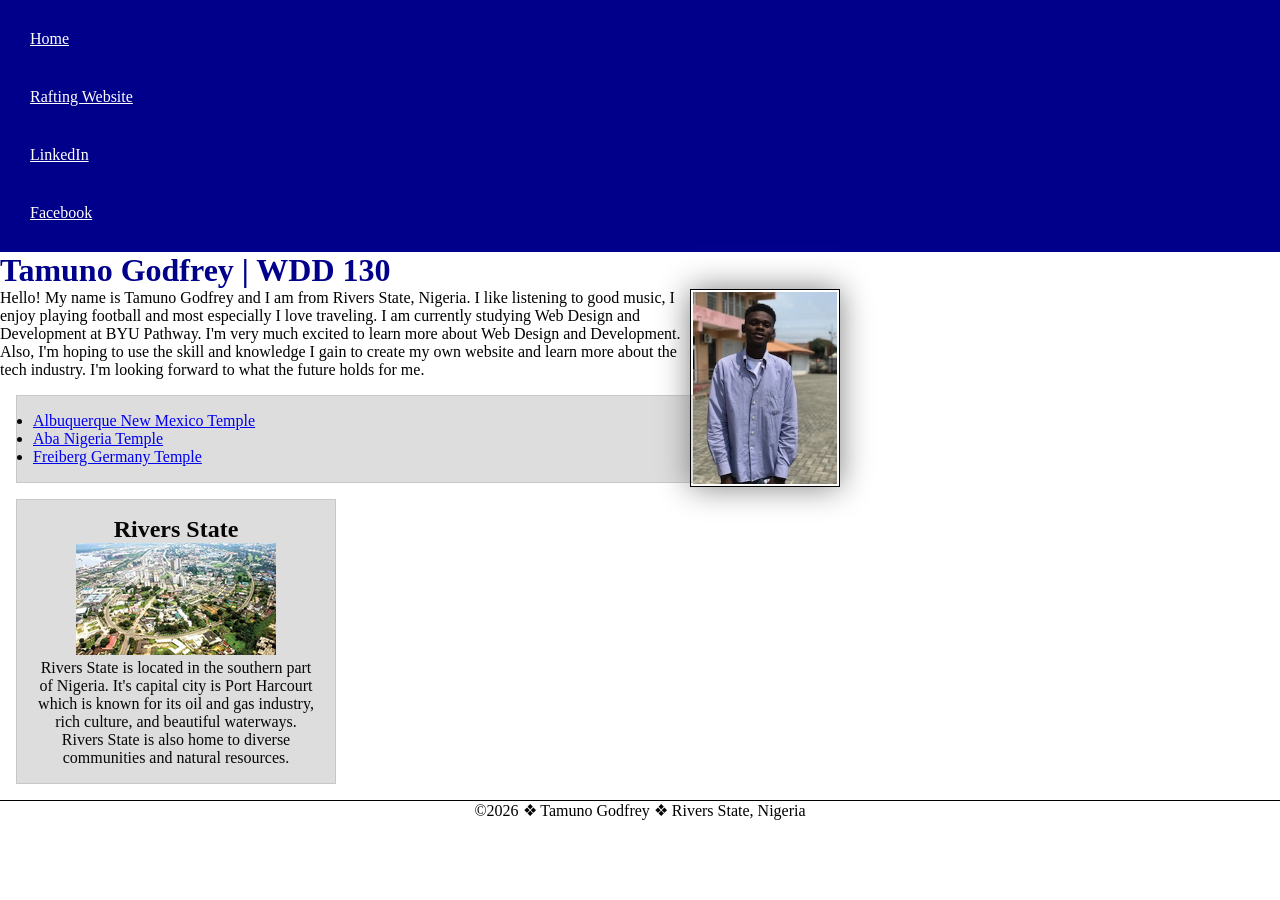
<file: index.html>
<!DOCTYPE html>
<html lang="en-US">

<head>
    <meta charset="UTF-8">
    <meta name="viewport" content="width=device-width, initial-scale=1.0">
    <title>Tamuno Godfrey | WDD 130</title>
    <meta name="description" content="This is the personal home page of Tamuno Godfrey, 
    I'm a BYU-Pathway student from Rivers State, Nigeria. I'm currently studying web design and development.">

    <meta name="author" content="Tamuno Godfrey">
    <link rel="stylesheet" href="styles/styles.css">
</head>

<body>
    <header>
        <nav>
            <a href="#">Home</a>
            <a href="wwr/">Rafting Website</a>
            <a href="https://www.linkedin.com/in/tamuno-godfrey/" target="_blank" rel="noopener">LinkedIn</a>
            <a href="https://www.facebook.com/" target="_blank" rel="noopener">Facebook</a>
        </nav>
    </header>

    <main>
        <h1>Tamuno Godfrey | WDD 130</h1>

        <img src="images/profile.webp" alt="Hello, my name is Tamuno and this is my profile picture" width="200">

        <p>Hello! My name is Tamuno Godfrey and I am from Rivers State, Nigeria.
            I like listening to good music, I enjoy playing football and most
            especially I love traveling. I am currently studying Web Design and
            Development at BYU Pathway. I'm very much excited to learn more about
            Web Design and Development. Also, I'm hoping to use the skill and knowledge
            I gain to create my own website and learn more about the tech industry.
            I'm looking forward to what the future holds for me.
        </p>

        <ul class="box">
            <li><a href="https://www.churchofchrist.org/temples/details/albuquerque-new-mexico-temple" target="_blank" rel="noopener">Albuquerque New Mexico Temple</a></li>
            <li><a href="https://www.churchofchrist.org/temples/details/aba-nigeria-temple" target="_blank" rel="noopener">Aba Nigeria Temple</a></li>
            <li><a href="https://www.churchofchrist.org/temples/details/freiberg-germany-temple" target="_blank" rel="noopener">Freiberg Germany Temple</a></li>
        </ul>
    </main>

    <aside class="box">
        <h2> Rivers State</h2>

        <img src="images/rivers-state.jpg" alt="This is Rivers State, Nigeria">

        <p>Rivers State is located in the southern part of Nigeria.
            It's capital city is Port Harcourt which is known for its oil and gas industry,
            rich culture, and beautiful waterways. Rivers State is also home to diverse communities
            and natural resources.
        </p>

    </aside>

    <footer>
        <p>&copy;2026 &#10070; Tamuno Godfrey &#10070; Rivers State, Nigeria</p>
    </footer>

</body>

</html>
</file>
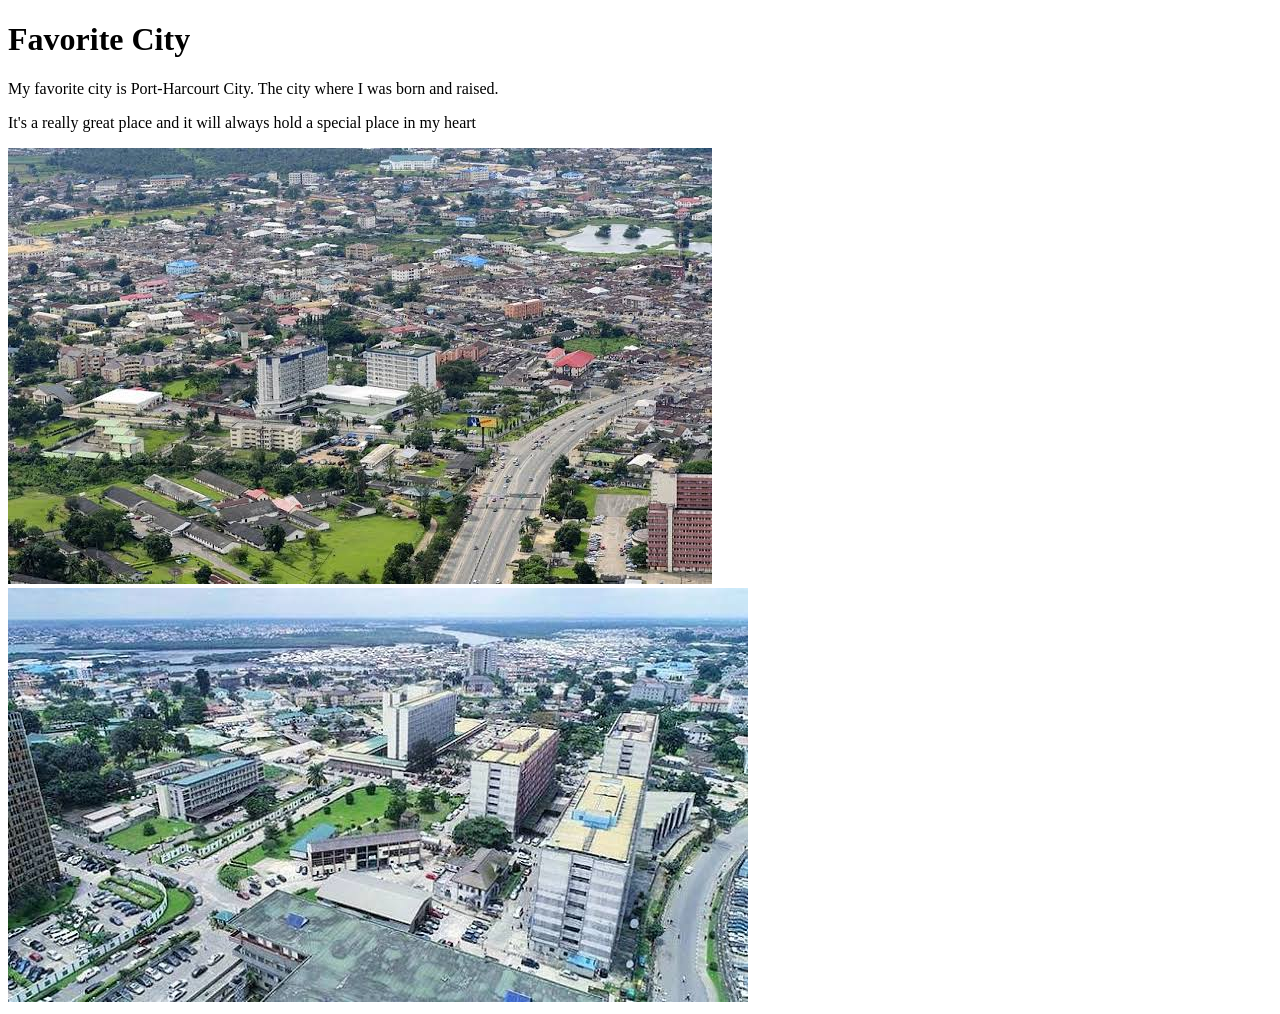
<file: week01/favorite.city.html>
<!DOCTYPE html>

<html lang="en-Us">

<head>
    <meta charset="utf-8">
    <meta name="viewport" content="width=device-width" , initial-scale="1">

    <title>My Favorite City</title>
</head>

<body>
    <h1>Favorite City</h1>
    <p>My favorite city is Port-Harcourt City. The city where I was born and raised.</p>
    <p>It's a really great place and it will always hold a special place in my heart</p>

    <img src="images/ph-city-aerial-view-aba-road.jpeg" alt="Aba Road" width="704" height="436">
    <img src="images/ph-city-aerial-view-waterside.jpeg" alt="Waterside" width="740" height="414">

</body>
</file>
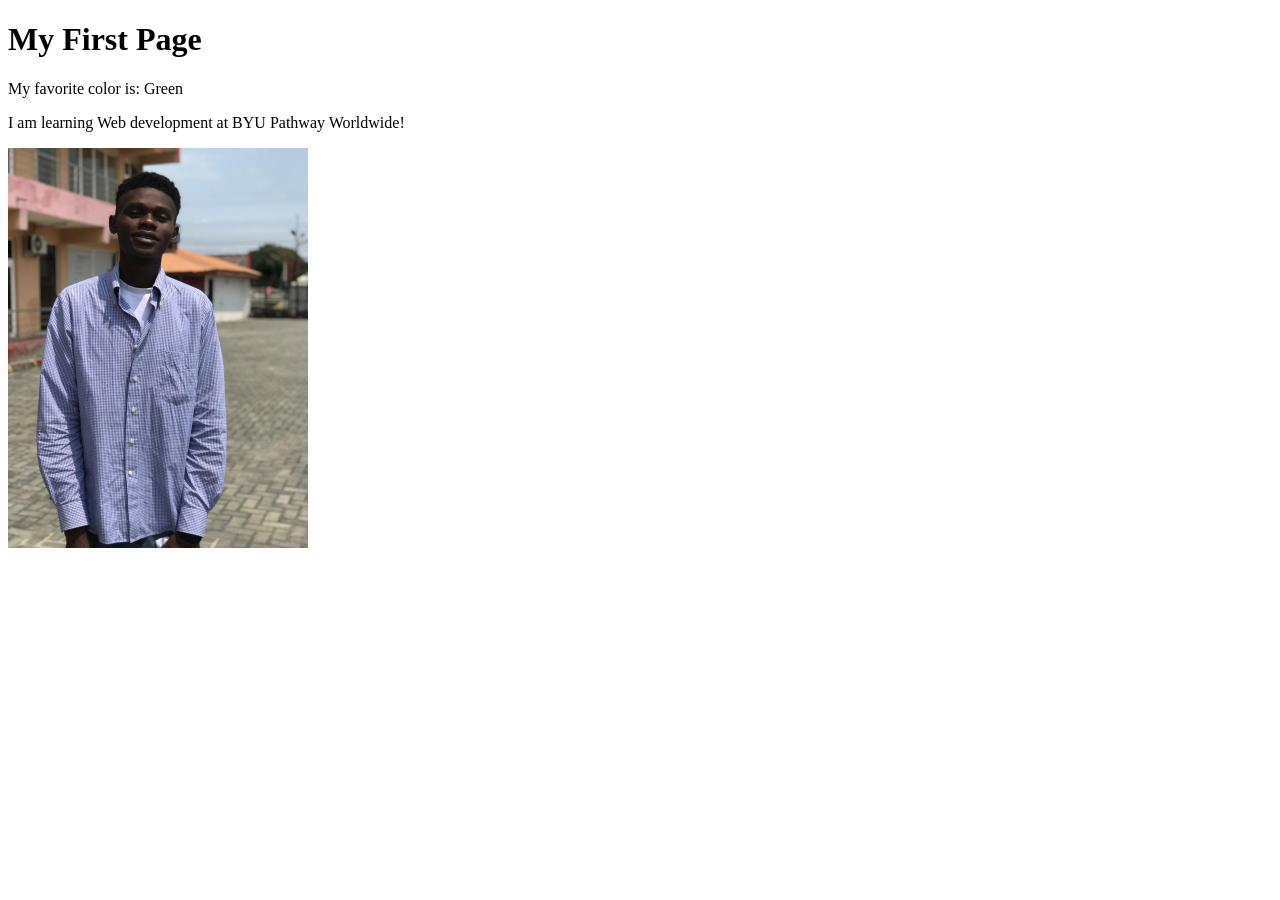
<file: week01/first-page.html>
<!DOCTYPE html>
<html lang="en">

<head>
    <meta charset="UTF-8">
    <meta name="viewport" content="width=device-width, initial-scale=1.0">
    <title>My First Page</title>
</head>

<body>
    <h1>My First Page</h1>
    <p>My favorite color is: Green </p>
    <p>I am learning Web development at BYU Pathway Worldwide! </p>

    <img src="images/Tamuno.jpg" alt="Sunday service" width="300" height="400">
</body>

</html>
</file>
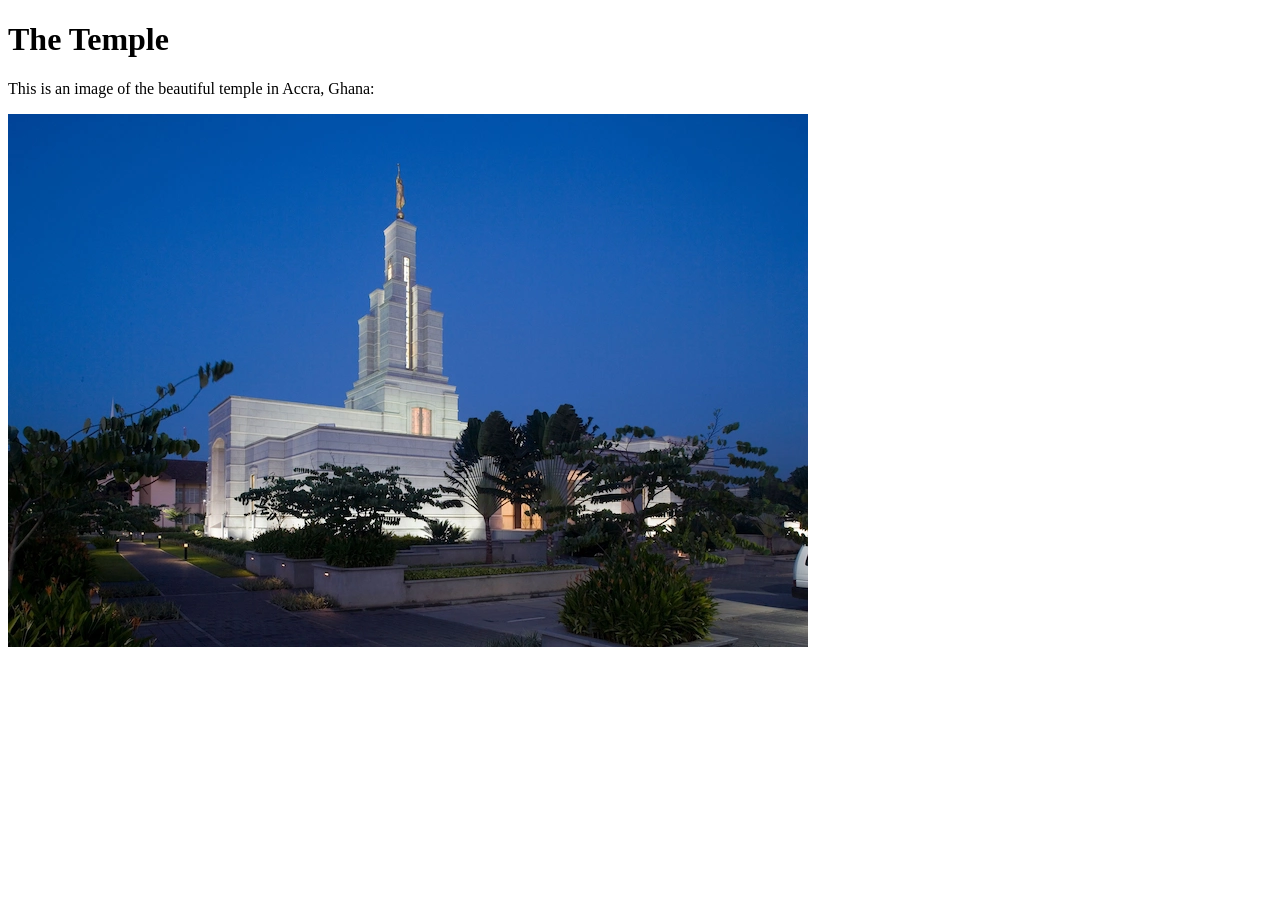
<file: week01/images.html>
<!DOCTYPE html>
<html lang="en">

<head>
    <meta charset="UTF-8">
    <meta name="viewport" content="width=device-width, initial-scale=1.0">
    <title>Temple Image</title>
</head>

<body>
    <h1>The Temple</h1>
    <p>This is an image of the beautiful temple in Accra, Ghana:</p>
    <img src="images/temple-small.webp" alt="The Accra Ghana Temple" width="800" height="533">


</body>

</html>
</file>
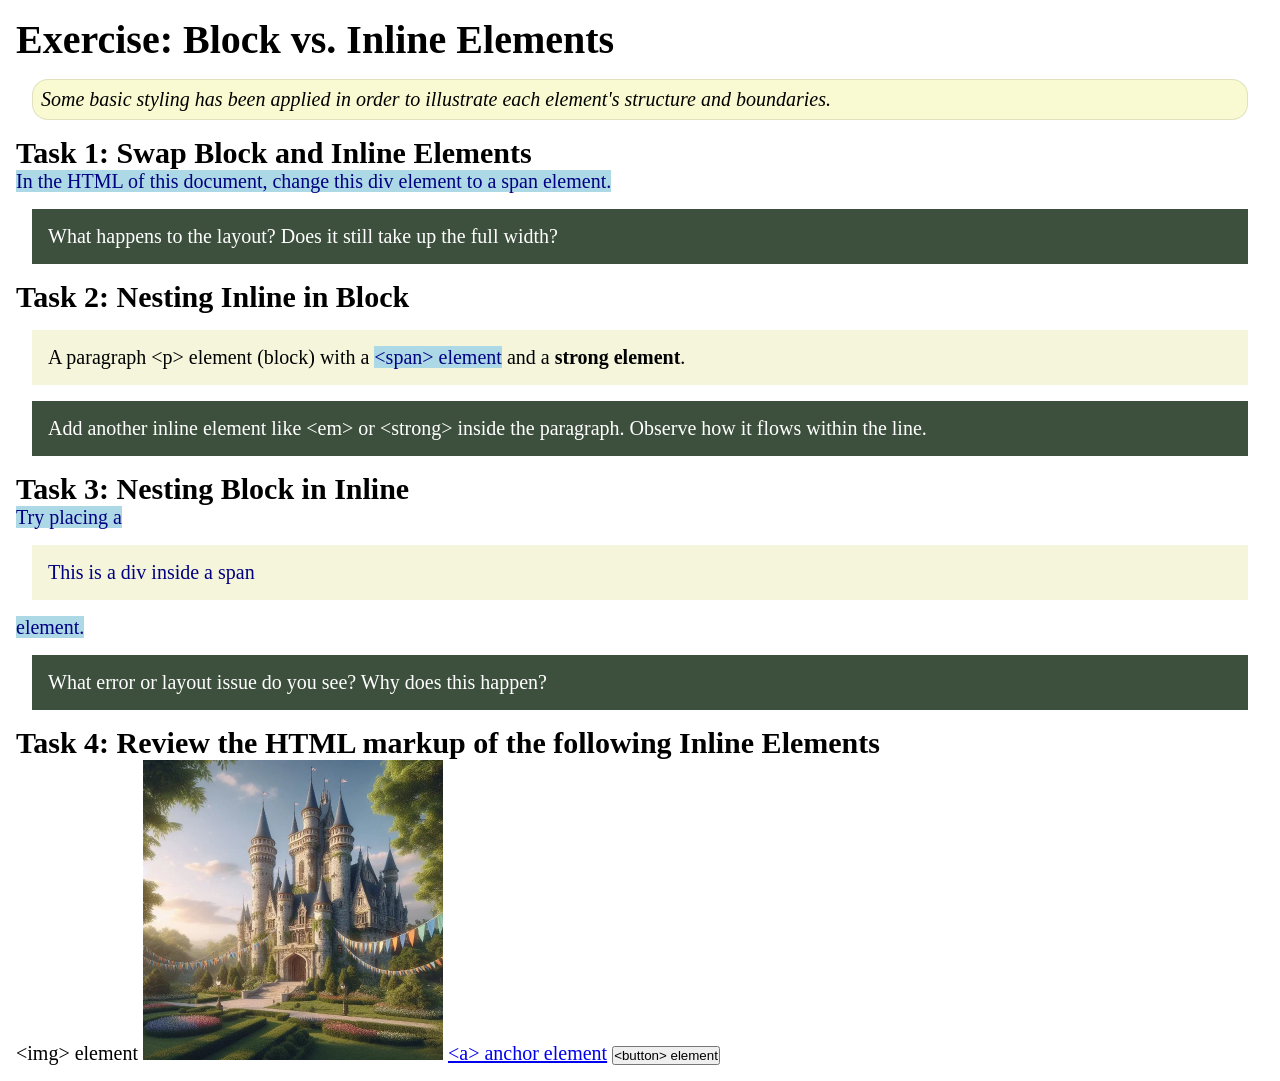
<file: week02/block-vs-inline.html>
<!DOCTYPE html>
<html lang="en">

<head>
    <meta charset="UTF-8">
    <meta name="viewport" content="width=device-width, initial-scale=1.0">
    <title>Exercise: Block vs. Inline Elements</title>
    <link rel="stylesheet" href="styles/block-vs-inline.css">
</head>

<body>
    <main>
        <h1>Exercise: Block vs. Inline Elements</h1>
        <p class="note">Some basic styling has been applied in order to illustrate each element's structure and boundaries.</p>

        <h2>Task 1: Swap Block and Inline Elements</h2>
        <span>In the HTML of this document, change this div element to a span element.</span>

        <p class="question">What happens to the layout? Does it still take up the full width?</p>

        <h2>Task 2: Nesting Inline in Block</h2>
        <p>A paragraph &lt;p&gt; element (block) with a <span>&lt;span&gt; element</span> and a <strong>strong element</strong>.</p>
        <p class="question">Add another inline element like &lt;em&gt; or &lt;strong&gt; inside the paragraph. Observe how it flows within the line.</p>

        <h2>Task 3: Nesting Block in Inline</h2>
        <span>Try placing a <div>This is a div inside a span</div> element.</span>
        <p class="question">What error or layout issue do you see? Why does this happen?</p>

        <h2>Task 4: Review the HTML markup of the following Inline Elements</h2>
        &lt;img&gt; element
        <img src="images/castle.webp" alt="placeholder image (images are inline)" width="300" height="300">
        <a href="https://churchofjesuschrist.org">&lt;a&gt; anchor element</a>
        <button type="button">&lt;button&gt; element</button>
    </main>
</body>

</html>
</file>
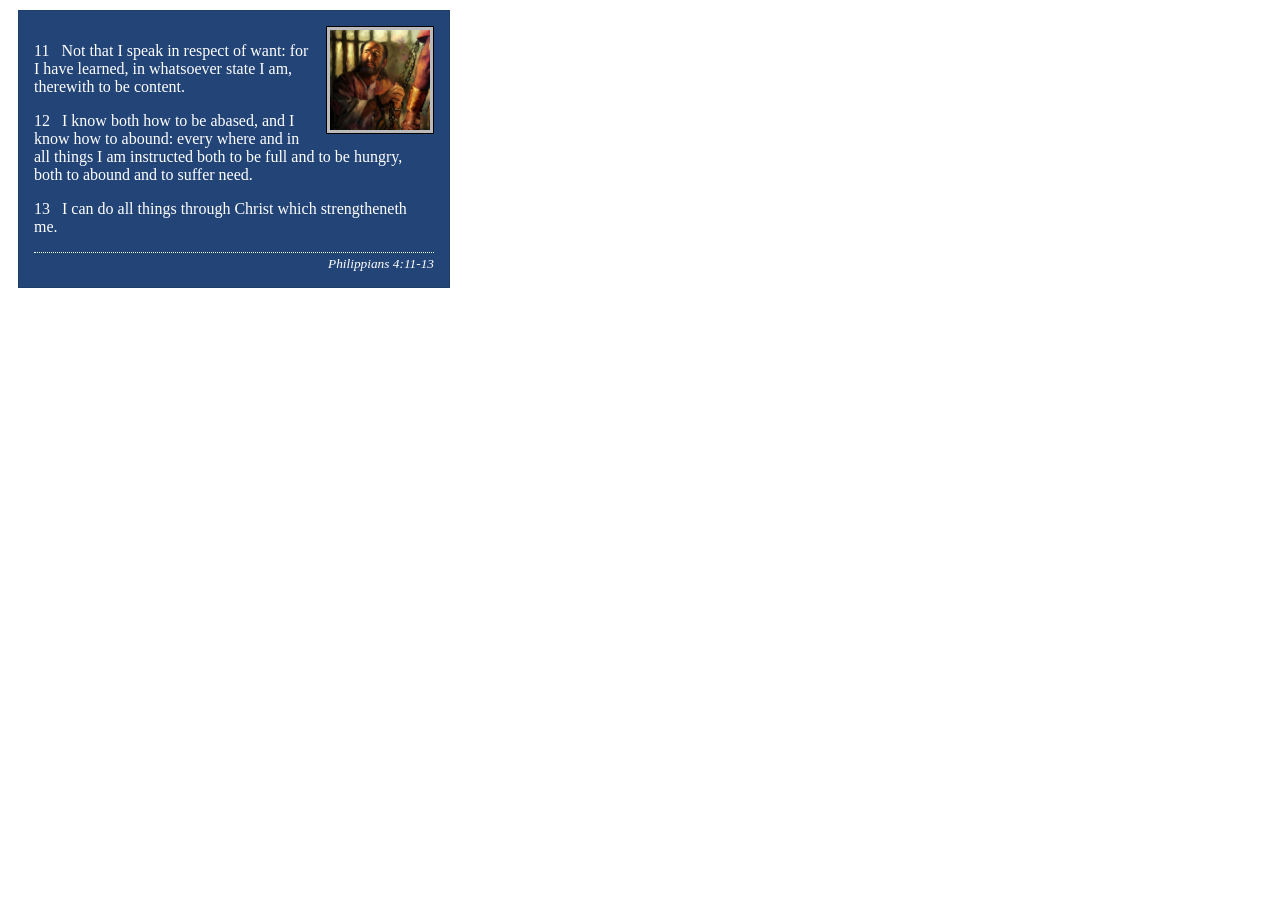
<file: week02/box-model-solution.html>
<!DOCTYPE html>
<html lang="en">

<head>
    <meta charset="UTF-8">
    <meta name="viewport" content="width=device-width, initial-scale=1.0">
    <title>Box Model Activity</title>
    <link rel="stylesheet" href="styles/box-model-solution.css">
</head>

<body>
    <main>
        <div class="callout">
            <img src="images/apostle-paul-imprisoned.webp" alt="Paul the Apostle - Imprisoned in Rome" width="200" height="200">
            <blockquote>
                <p>11 &nbsp; Not that I speak in respect of want: for I have learned, in whatsoever state I am, therewith to be content.</p>
                <p>12 &nbsp; I know both how to be abased, and I know how to abound: every where and in all things I am instructed both to be full and to be hungry, both to abound and to suffer need.</p>
                <p>13 &nbsp; I can do all things through Christ which strengtheneth me.</p>
            </blockquote>
            <cite>Philippians 4:11-13</cite>
        </div>
    </main>
</body>

</html>
</file>
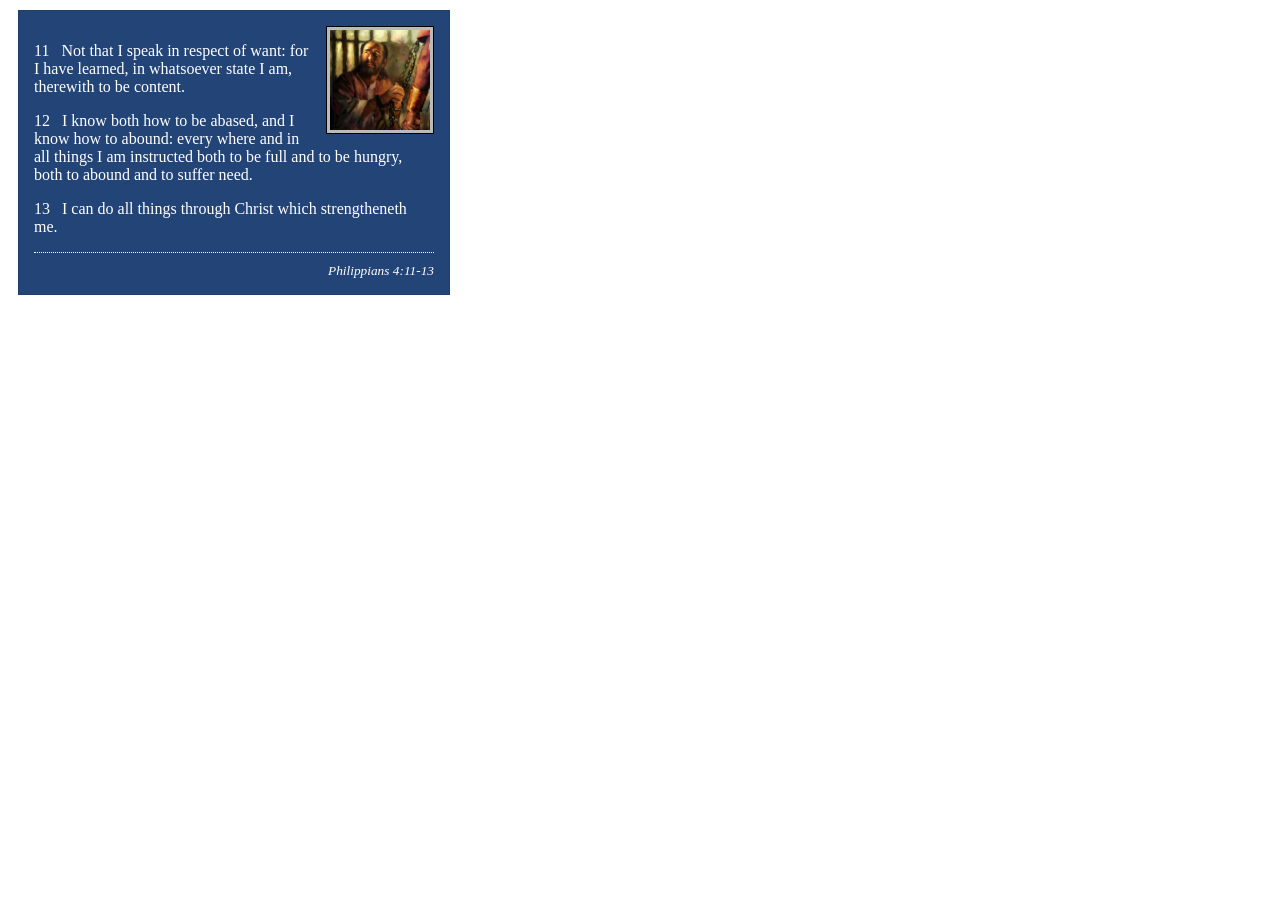
<file: week02/box-model.html>
<!DOCTYPE html>
<html lang="en">

<head>
    <meta charset="UTF-8">
    <meta name="viewport" content="width=device-width, initial-scale=1.0">
    <title>Box Model Activity</title>
    <link rel="stylesheet" href="styles/box-model.css">
</head>

<body>
    <main>
        <div class="callout">
            <img src="images/apostle-paul-imprisoned.webp" alt="Paul the Apostle - Imprisoned in Rome" width="200" height="200">
            <blockquote>
                <p>11 &nbsp; Not that I speak in respect of want: for I have learned, in whatsoever state I am, therewith to be content.</p>
                <p>12 &nbsp; I know both how to be abased, and I know how to abound: every where and in all things I am instructed both to be full and to be hungry, both to abound and to suffer need.</p>
                <p>13 &nbsp; I can do all things through Christ which strengtheneth me.</p>
            </blockquote>
            <cite>Philippians 4:11-13</cite>
        </div>
    </main>
</body>

</html>
</file>
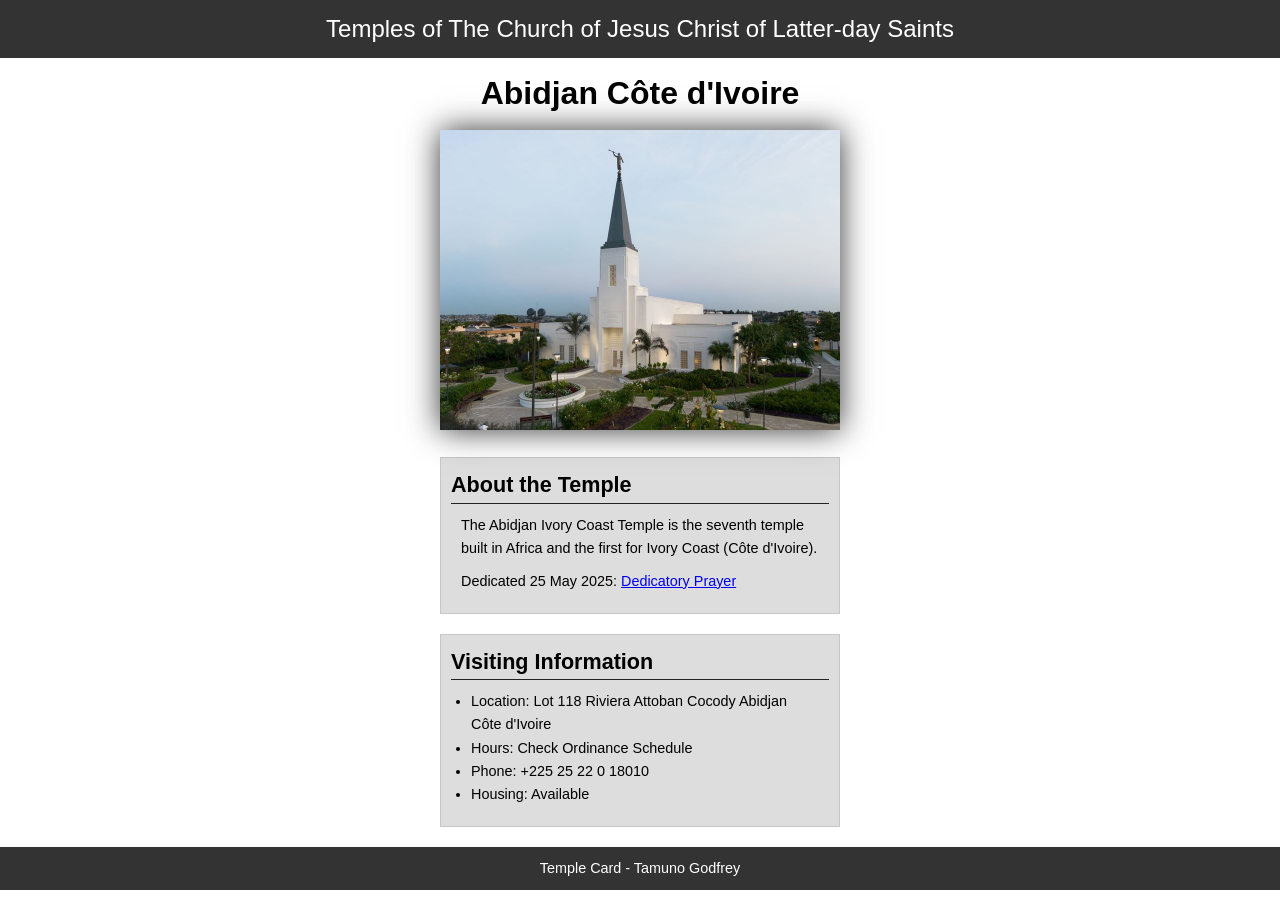
<file: week02/temple.html>
<!DOCTYPE html>
<html lang="en">

<head>
    <meta charset="UTF-8">
    <meta name="viewport" content="width=device-width, initial-scale=1.0">
    <title>Temple Card - Abidjan Côte d'Ivoire</title>
    <link rel="stylesheet" href="styles/temple.css">
</head>

<body>
    <header>
        <p>Temples of The Church of Jesus Christ of Latter-day Saints</p>
    </header>
    <main>
        <h1>Abidjan Côte d'Ivoire</h1>
        <picture>
            <img src="images/abidjan-ivory-coast.jpeg" alt="Abidjan Côte d'Ivoire Temple">
        </picture>
        <section>
            <h2>About the Temple</h2>
            <p>The Abidjan Ivory Coast Temple is the seventh temple built in Africa and the first for Ivory Coast (Côte d'Ivoire).</p>
            <p>Dedicated 25 May 2025: <a href="https://www.churchofjesuschrist.org/temples/dedicatory-prayer/abidjan-ivory-coast-temple/2025-05-25?lang=eng" target="_blank" rel="noopener noreferrer">Dedicatory Prayer</a></p>
        </section>
        <section>
            <h2>Visiting Information</h2>
            <ul>
                <li>Location: Lot 118 Riviera Attoban Cocody Abidjan Côte d'Ivoire</li>
                <li>Hours: Check Ordinance Schedule</li>
                <li>Phone: +225 25 22 0 18010</li>
                <li>Housing: Available</li>
            </ul>
        </section>
    </main>
    <footer>
        <p>Temple Card - Tamuno Godfrey</p>
    </footer>
</body>

</html>
</file>
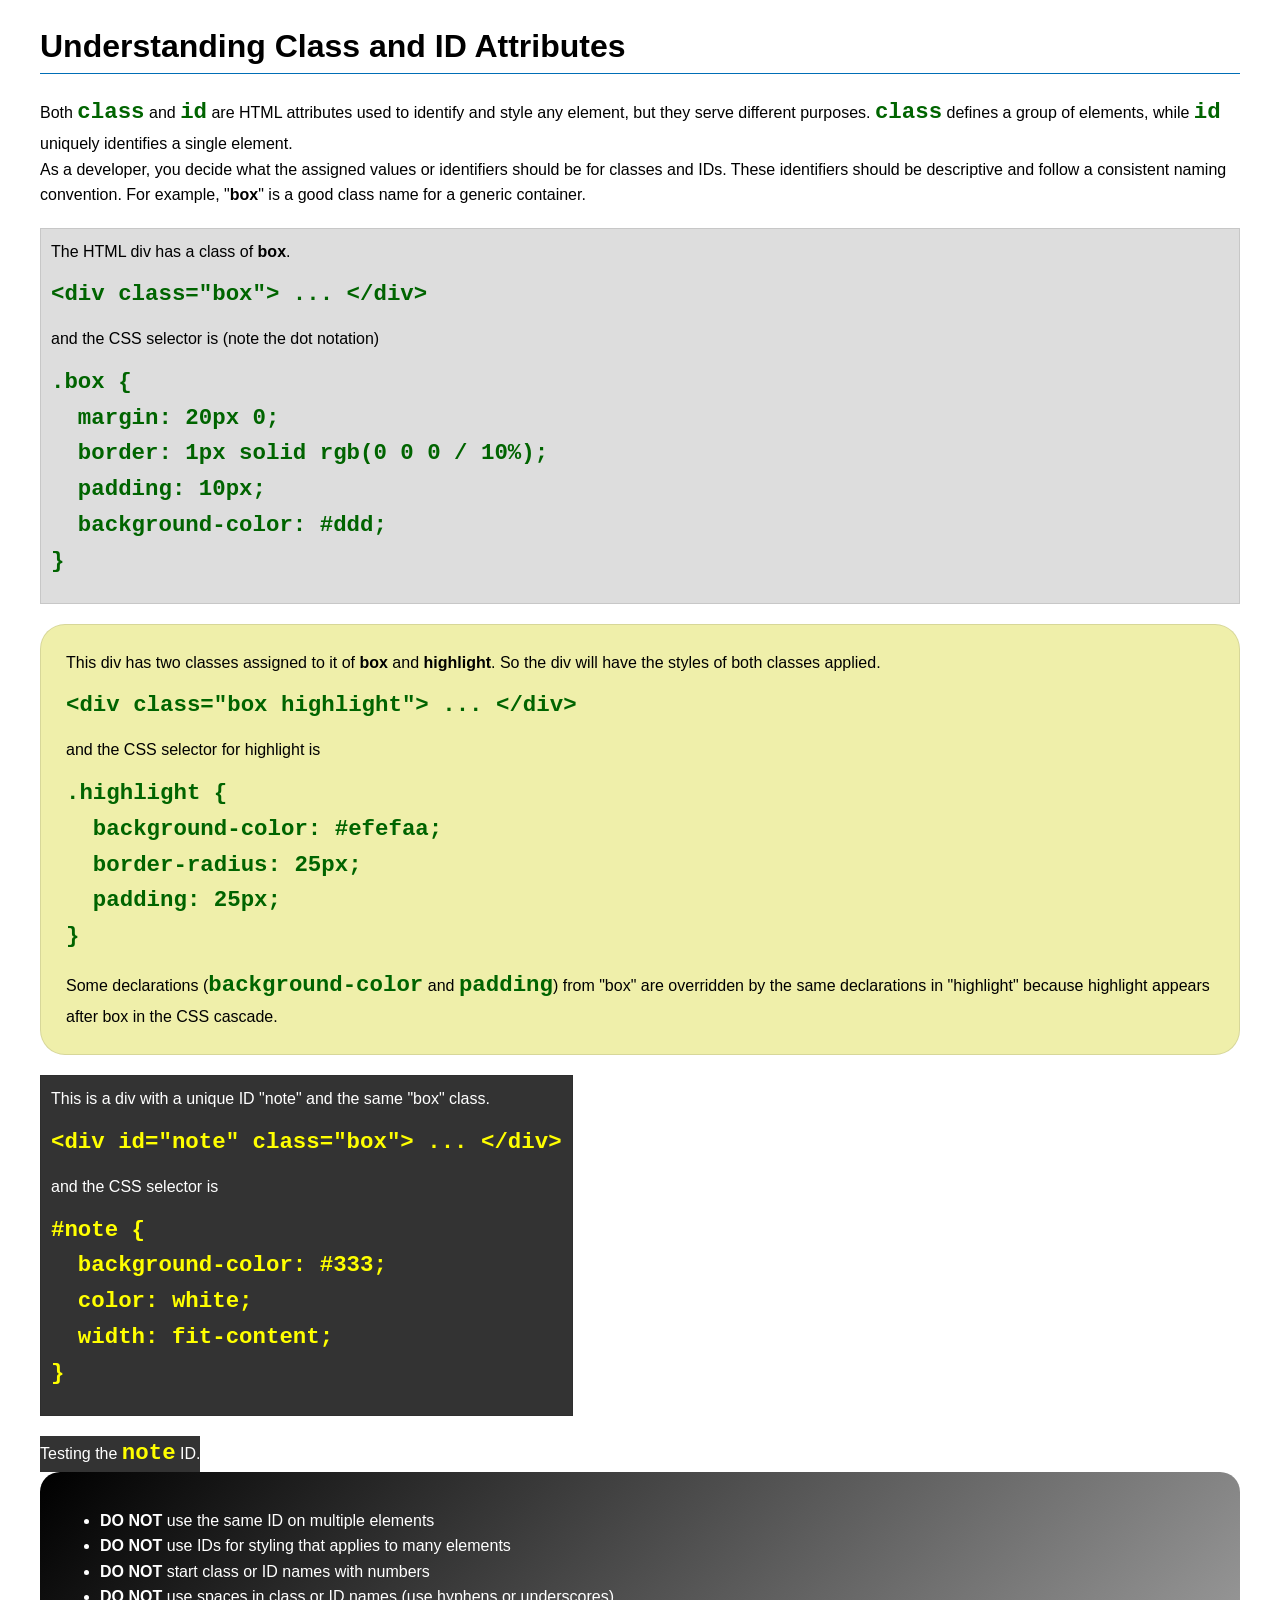
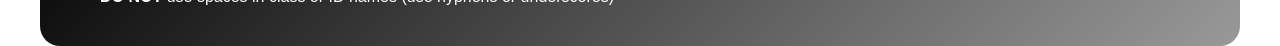
<file: week03/class-and-id.html>
<!DOCTYPE html>
<html lang="en">

<head>
    <meta charset="UTF-8">
    <meta name="viewport" content="width=device-width, initial-scale=1.0">
    <title>Class vs ID Attributes</title>
    <link rel="stylesheet" href="styles/class-and-id.css">
</head>

<body>
    <h1>Understanding Class and ID Attributes</h1>
    <p>Both <code>class</code> and <code>id</code> are HTML attributes used to identify and style any element, but they serve different purposes. <code>class</code> defines a group of elements, while <code>id</code> uniquely identifies a single element.</p>
    <p>As a developer, you decide what the assigned values or identifiers should be for classes and IDs. These identifiers should be descriptive and follow a consistent naming convention. For example, "<strong>box</strong>" is a good class name for a generic container.</p>
    <div class="box">
        <p>The HTML div has a class of <strong>box</strong>.</p>
        <pre><code class="html">&lt;div class="box"&gt; ... &lt;/div&gt;</code></pre>
        and the CSS selector is (note the dot notation)
        <pre><code class="css">.box {
  margin: 20px 0;
  border: 1px solid rgb(0 0 0 / 10%);
  padding: 10px;
  background-color: #ddd; 
}</code></pre>
    </div>

    <div class="box highlight">
        <p>This div has two classes assigned to it of <strong>box</strong> and <strong>highlight</strong>. So the div will have the styles of both classes applied.</p>
        <pre><code class="html">&lt;div class="box highlight"&gt; ... &lt;/div&gt;</code></pre>
        and the CSS selector for highlight is
        <pre><code class="css">.highlight {
  background-color: #efefaa;
  border-radius: 25px;
  padding: 25px;
}</code></pre>
        <p>Some declarations (<code>background-color</code> and <code>padding</code>) from "box" are overridden by the same declarations in "highlight" because highlight appears after box in the CSS cascade.</p>
    </div>

    <div id="note" class="box">
        <p>This is a div with a unique ID "note" and the same "box" class.</p>
        <pre><code class="html">&lt;div id="note" class="box"&gt; ... &lt;/div&gt;</code></pre>
        and the CSS selector is
        <pre><code class="css">#note {
  background-color: #333;
  color: white;
  width: fit-content;
}</code></pre>
    </div>

    <div id="note">
        <p>Testing the <code>note</code> ID.</p>
    </div>

    <section id="best-practice">
        <ul>
            <li><strong>DO NOT</strong> use the same ID on multiple elements</li>
            <li><strong>DO NOT</strong> use IDs for styling that applies to many elements</li>
            <li><strong>DO NOT</strong> start class or ID names with numbers</li>
            <li><strong>DO NOT</strong> use spaces in class or ID names (use hyphens or underscores)</li>
        </ul>
    </section>

</body>

</html>
</file>
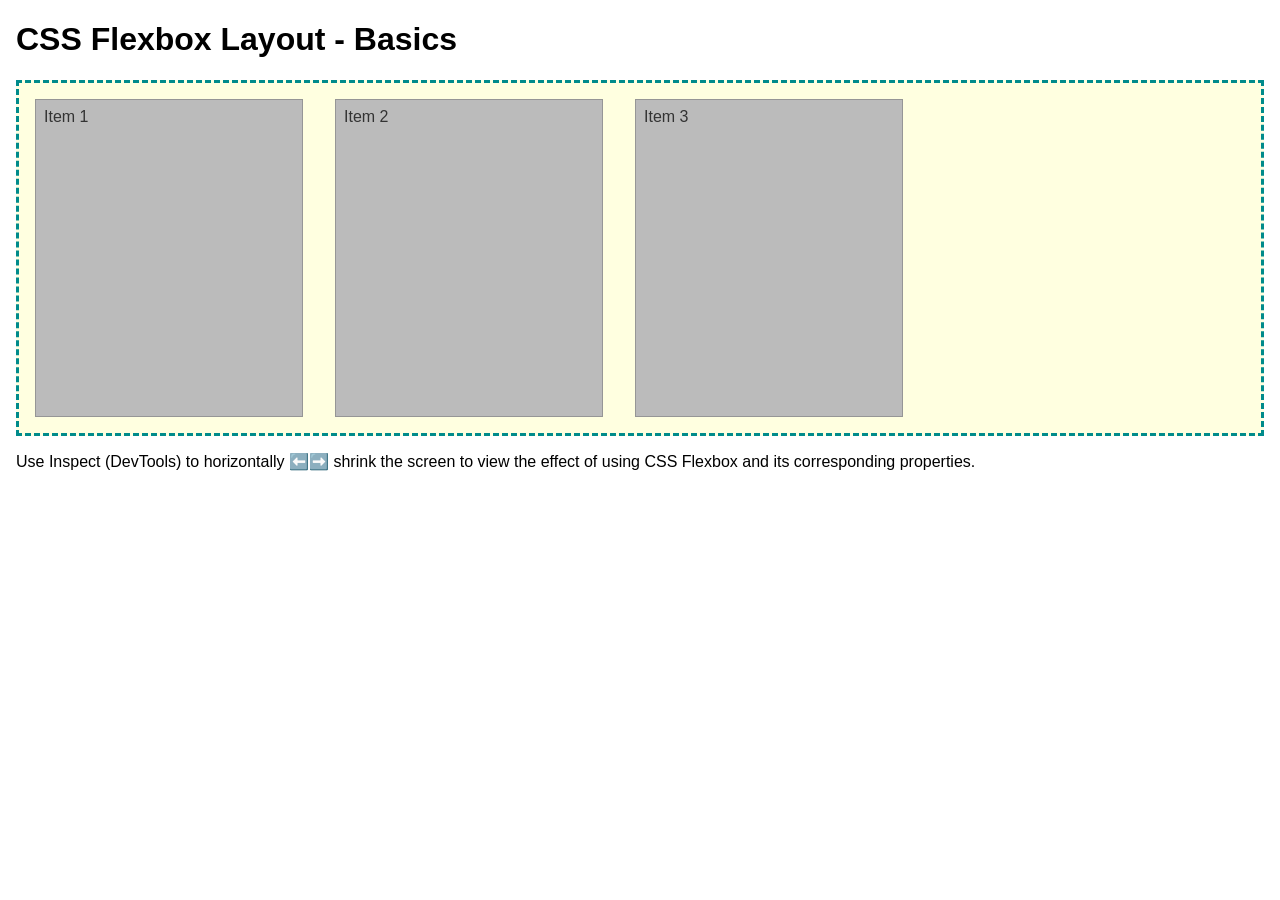
<file: week04/flexbox-layout.html>
<!DOCTYPE html>
<html lang="en">

<head>
    <meta charset="UTF-8">
    <meta name="viewport" content="width=device-width, initial-scale=1.0">
    <title>CSS Flexbox Layout - Basics</title>
    <link rel="stylesheet" href="styles/flexbox.css">
</head>

<body>
    <main>
        <h1>CSS Flexbox Layout - Basics</h1>
        <div class="flex-container">
            <div class="flex-item item1">Item 1</div>
            <div class="flex-item item2">Item 2</div>
            <div class="flex-item item3">Item 3</div>
        </div>
        <p>Use Inspect (DevTools) to horizontally ⬅️➡️ shrink the screen to view the effect of using CSS Flexbox and its corresponding properties.</p>
    </main>
</body>

</html>
</file>
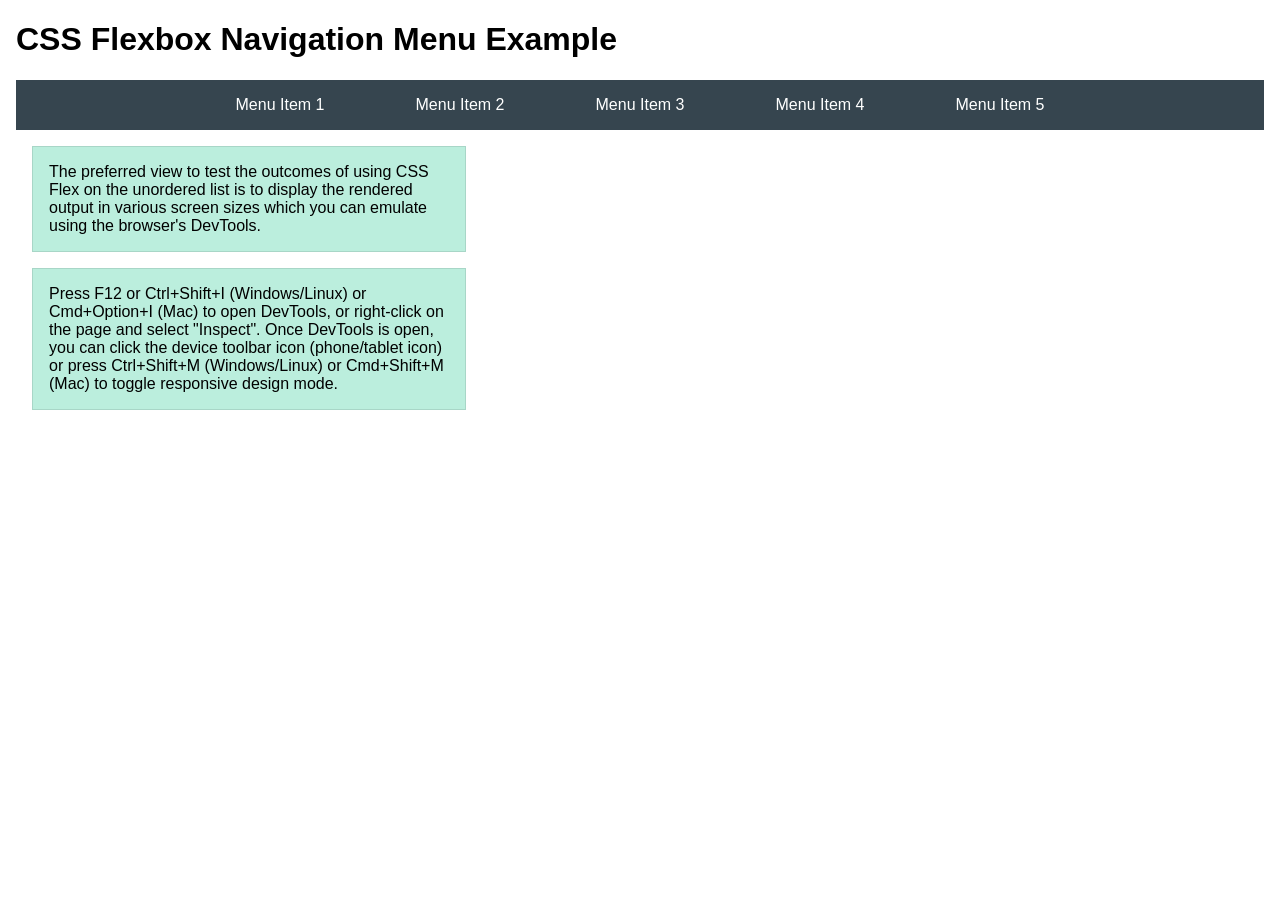
<file: week04/flexbox-menu.html>
<!DOCTYPE html>
<html lang="en">

<head>
    <meta charset="UTF-8">
    <meta name="viewport" content="width=device-width, initial-scale=1.0">
    <title>CSS Flexbox - Navigation Menu</title>
    <link rel="stylesheet" href="styles/flexbox-menu.css">
</head>

<body>
    <main>
        <h1>CSS Flexbox Navigation Menu Example</h1>
        <nav>
            <ul>
                <li><a href="#">Menu Item 1</a></li>
                <li><a href="#">Menu Item 2</a></li>
                <li><a href="#">Menu Item 3</a></li>
                <li><a href="#">Menu Item 4</a></li>
                <li><a href="#">Menu Item 5</a></li>
            </ul>
        </nav>
        <p>The preferred view to test the outcomes of using CSS Flex on the unordered list is to display the rendered output in various screen sizes which you can emulate using the browser's DevTools.</p>

        <p>Press F12 or Ctrl+Shift+I (Windows/Linux) or Cmd+Option+I (Mac) to open DevTools, or right-click on the page and select "Inspect". Once DevTools is open, you can click the device toolbar icon (phone/tablet icon) or press Ctrl+Shift+M (Windows/Linux) or Cmd+Shift+M (Mac) to toggle responsive design mode.</p>
    </main>
</body>

</html>
</file>
<file: styles/styles.css>
* {
    margin: 0;
    padding: 0;
    box-sizing: border-box;
}

main {
    max-width: 840px;
}

aside {
    width: 20rem;
    text-align: center;
    position: relative;
}

aside img {
    width: 200px;
    height: auto;
}

nav {
    background-color: darkblue;
    padding: 10px;
}

nav a {
    color: white;
    display: block;
    padding: 20px;
}

h1 {
    color: darkblue;
}

main img {
    width: 150px;
    height: auto;
    border: 1px solid black;
    padding: 2px;
    box-shadow: 0 0 30px gray;
    float: right;
}

p {
    padding: 0;
}

footer {
    margin-top: 15px;
    border-top: 1px solid #000;
    text-align: center;
}

/* Class Selectors */

.box {
    margin: 1rem;
    border: 1px solid rgb(0 0 0 / 10%);
    padding: 1rem;
    background-color: #ddd;
    color: #070707;
}
</file>
<file: week02/styles/block-vs-inline.css>
* {
    margin: 0;
    padding: 0;
}

body {
    font-size: 20px;
    margin: 1rem;
}

p,
div {
    background-color: beige;
    margin: 1rem;
    padding: 1rem;
}

span {
    color: navy;
    background-color: lightblue;
}

code {
    margin: 0;
    padding: 0;
    color: green;
    font-size: 1.2rem;
}

.note {
    font-style: italic;
    background-color: lightgoldenrodyellow;
    border-radius: 1rem;
    border: 1px solid rgb(0 0 0 / 10%);
    margin: 1rem;
    padding: .5rem;
}

.question {
    background-color: #3d503d;
    color: #fff;
}
</file>
<file: week02/styles/box-model-solution.css>
.callout {
    max-width: 400px;
    margin: 10px;
    border: 1px solid rgb(0 0 0 / 10%);
    padding: 15px;
    background-color: #247;
    color: #fff;
}

.callout img {
    float: right;
    margin: 0 0 10px 15px;
    border: 1px solid #000;
    padding: 3px;
    background-color: #bbb;
    width: 100px;
    height: auto;
}

blockquote {
    margin: 0;
}

cite {
    display: block;
    border-top: 1px dotted #fff;
    padding-top: 3px;
    text-align: right;
    font-size: smaller;
}
</file>
<file: week02/styles/box-model.css>
.callout {
    max-width: 400px;
    margin: 10px;
    border: 1px solid rgb(0 0 0/ 0.1);
    padding: 15px;
    background-color: #247;
    color: #fff;
}

.callout img {
    float: right;
    margin: 0 0 10px 15px;
    border: 1px solid #000;
    padding: 3px;
    background-color: #bbb;
    width: 100px;
    height: auto;
}

blockquote {
    margin: 0;
}

cite {
    display: block;
    border-top: 1px dotted #fff;
    padding-top: 10px;
    text-align: right;
    font-size: smaller;
}
</file>
<file: week02/styles/temple.css>
* {
    margin: 0;
    padding: 0;
}

body {
    font-family: Arial, sans-serif;
    line-height: 1.6;
}

header,
footer {
    background-color: #333;
    color: #fff;
    padding: 10px;
    text-align: center;
    font-size: 1.5rem;

}

main {
    width: 400px;
    margin: 0 auto;
}

h1 {
    margin: 10px;
    text-align: center;
}

h2 {
    border-bottom: 1px solid #222;
}

img {
    width: 100%;
    height: auto;
    box-shadow: 0 0 30px #333;
}

section {
    margin: 20px 0;
    border: 1px solid rgb(0 0 0 / 10%);
    padding: 10px;
    background-color: #ddd;
    font-size: .9rem;
}

section p {
    margin: 10px;
}

ul {
    margin: 10px 20px;
}

footer {
    font-size: .9rem;

}
</file>
<file: week03/styles/class-and-id.css>
body {
    font-family: Arial, sans-serif;
    line-height: 1.6;
    margin: 0;
    padding: 0 40px;
}

h1 {
    border-bottom: 1px solid rgb(0 110 182);
    padding-bottom: 0;
}

p {
    margin: 0;
}

code {
    color: darkgreen;
    font-weight: 700;
    font-size: 1.4rem;
}

/* Class examples - can be reused */
.box {
    margin: 20px 0;
    border: 1px solid rgb(0 0 0 / 10%);
    padding: 10px;
    background-color: #ddd;
    /* this is shorthand for #dddddd */
}

.highlight {
    background-color: #efefaa;
    border-radius: 25px;
    padding: 25px;
}

/* ID examples - should be unique */

#note {
    background-color: #333;
    color: white;
    width: fit-content;
}

#note code {
    color: yellow;
}

#best-practice {
    background: linear-gradient(135deg, #000 0%, #999 100%);
    color: white;
    border-radius: 20px;
    padding: 20px;
}
</file>
<file: week04/styles/flexbox.css>
body {
    font-family: Helvetica, Arial, sans-serif;
    margin: 1rem;
}

.flex-container {
    border: 3px dashed darkcyan;
    background-color: lightyellow;
    display: flex;
    flex-wrap: wrap;
}

.flex-item {
    width: 250px;
    margin: 1rem;
    border: 1px solid rgb(0 0 0 / 20%);
    padding: 0.5rem;
    background-color: #bbb;
    color: #333;
}

.item1 {
    min-height: 100px;
}

.item2 {
    min-height: 200px;
}

.item3 {
    min-height: 300px;
}
</file>
<file: week04/styles/flexbox-menu.css>
body {
    font-family: Helvetica, Arial, sans-serif;
    margin: 1rem;
}

nav {
    background-color: #36454f;
}

nav ul {
    list-style-type: none;
    display: flex;
    flex-wrap: wrap;
    max-width: 900px;
    margin: 0 auto;
    padding: 0;
    justify-content: space-around;
    align-items: center;
}

nav a {
    display: block;
    color: #fff;
    text-align: center;
    padding: 1rem;
    text-decoration: none;
}

p {
    margin: 1rem;
    border: 1px solid rgb(0 0 0 / 10%);
    padding: 1rem;
    background-color: #bed;
    max-width: 400px;
}
</file>
